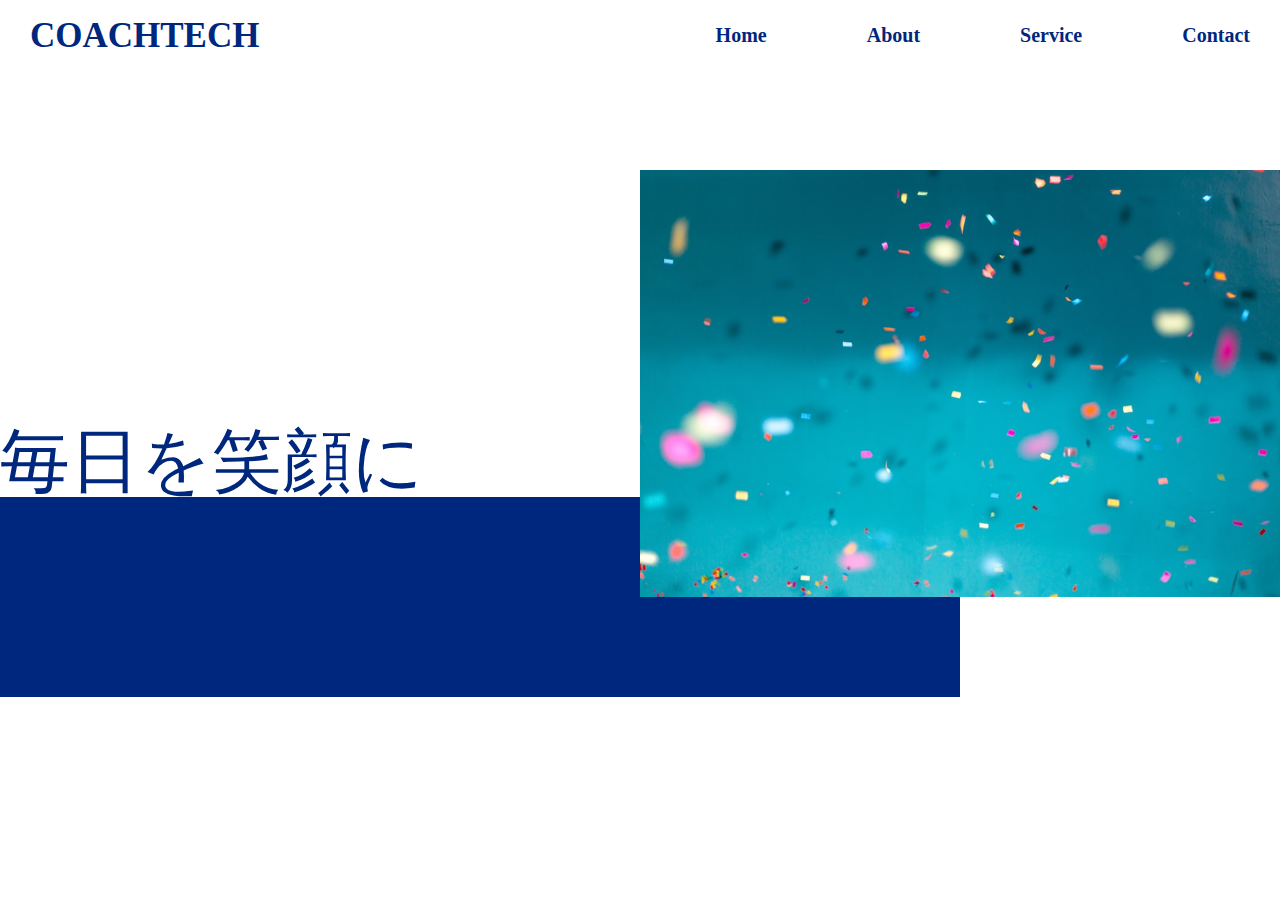
<file: 20220421tomita/modelanswer/CSS_answer/index.html>
<!DOCTYPE html>
<html lang="ja">

<head>
  <meta charset="UTF-8">
  <meta name="viewport" content="width=device-width, initial-scale=1.0">
  <title>株式会社estra</title>
  <link rel="stylesheet" href="css/style.css">
</head>

<body>
  <header class="header">
    <h1 class="header-ttl">
      <a class="header-ttl-link" href="#">COACHTECH</a>
    </h1>
    <nav class="header-nav">
      <ul class="header-nav-list">
        <li class="header-nav-item"><a class="header-nav-item-link" href="#">Home</a></li>
        <li class="header-nav-item"><a class="header-nav-item-link" href="#">About</a></li>
        <li class="header-nav-item"><a class="header-nav-item-link" href="#">Service</a></li>
        <li class="header-nav-item"><a class="header-nav-item-link" href="#">Contact</a></li>
      </ul>
    </nav>
    <div class="hamburger-menu">
      <span class="line-top"></span>
      <span class="line-middle"></span>
      <span class="line-bottom"></span>
    </div>
  </header>
  <main>
    <div class="eyecatch">
      <div class="eyecatch-img-container">
        <img class="eyecatch-img" src="img/firstview.jpeg" alt="eyecatch" />
      </div>
      <div class="bg-blue"></div>
      <p class="catch-copy">毎日を笑顔に</p>
    </div>
  </main>
</body>

</html>
</file>
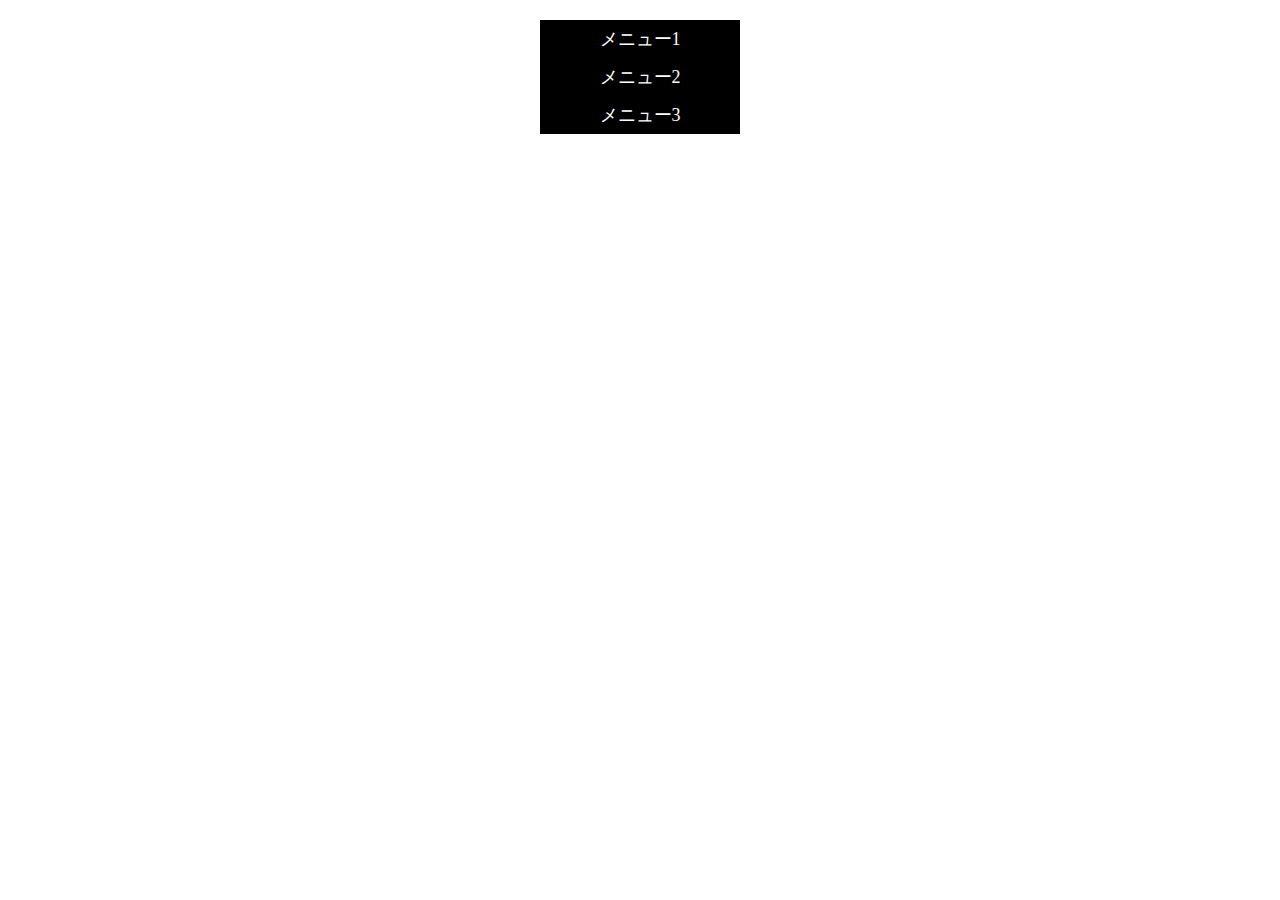
<file: index2.html>
<!DOCTYPE html>
<html lang="ja">

<head>
  <meta charset="UTF-8">
  <meta http-equiv="X-UA-Compatible" content="IE=edge">
  <meta name="viewport" content="width=device-width, initial-scale=1.0">
  <title>Document</title>

  <link rel="stylesheet" href="css/reset.css">
  <link rel="stylesheet" href="css/style3.css">
</head>

<body>
  <div class="accordion">
    <p class="menu">メニュー1</p>
    <div class="contents">コンテンツ1</div>
    <p class="menu">メニュー2</p>
    <div class="contents">コンテンツ2</div>
    <p class="menu">メニュー3</p>
    <div class="contents">コンテンツ3</div>
  </div>
  <script src="js/main2.js"></script>
</body>
</file>
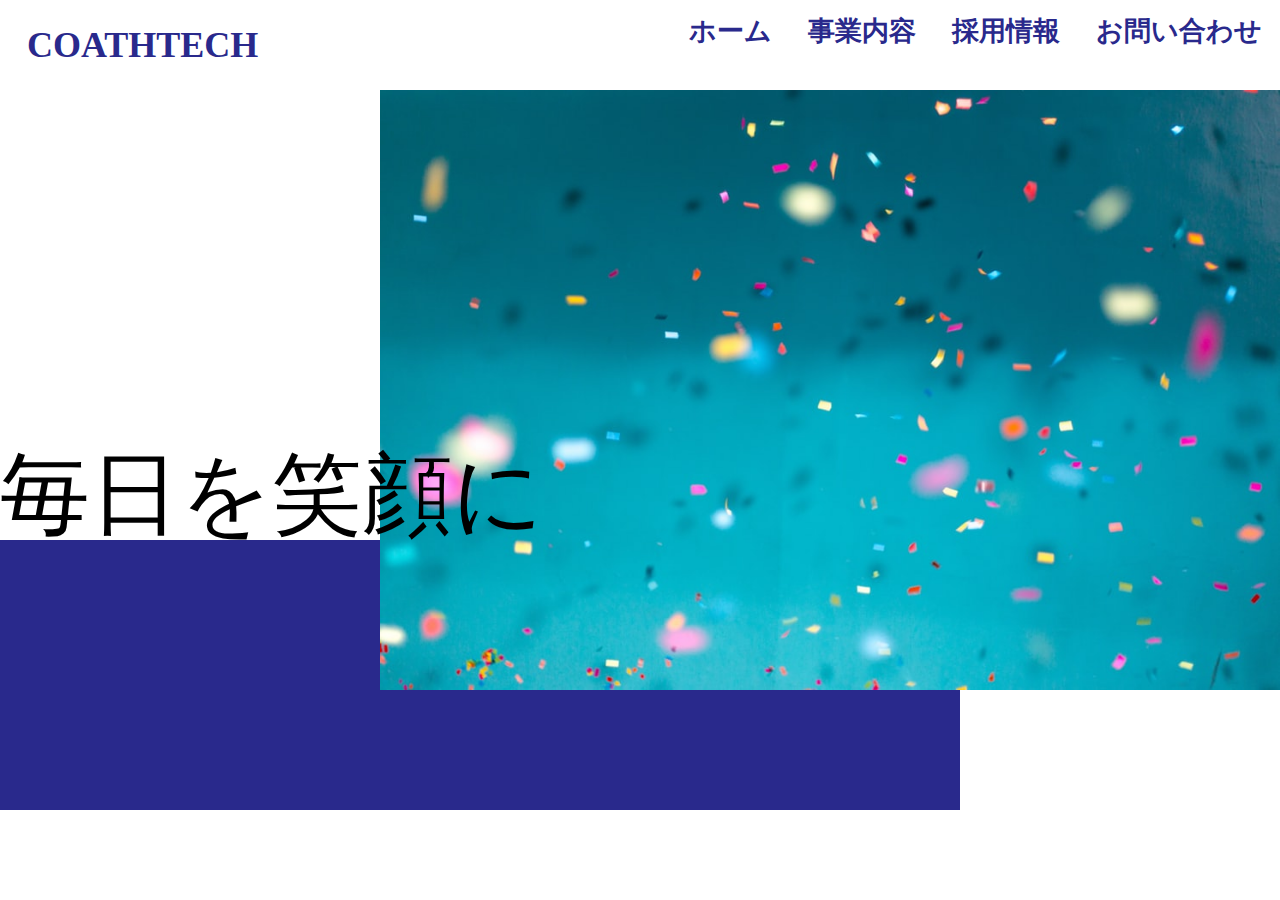
<file: 20220421tomita/css-ensyuu.html>
<!DOCTYPE html>
<html lang="en">

<head>
  <meta charset="UTF-8">
  <meta http-equiv="X-UA-Compatible" content="IE=edge">
  <meta name="viewport" content="width=device-width, initial-scale=1.0">
  <title>COATHTECH</title>
  <link rel="stylesheet" href="../20220421tomita/reset copy.css">
  <link rel="stylesheet" href="../20220421tomita/css-ensyuu.css">

</head>

<body>
  <h1>COATHTECH</h1>

  <ul class="navigation">
    <li class="home">ホーム</li>
    <li class="business">事業内容</li>
    <li class="adoption">採用情報</li>
    <li class="contact">お問い合わせ</li>
  </ul>

  <div class="box"></div>

  <div class="relative">
    <img class="first" src="../20220421tomita/firstview.jpeg/firstview.jpeg" alt="">
  </div>

    <p class="text">毎日を笑顔に</p>

</body>

</html>
</file>
<file: 20220421tomita/modelanswer/CSS_answer/css/style.css>
html, body, div, span, object, iframe,
h1, h2, h3, h4, h5, h6, p, blockquote, pre,
abbr, address, cite, code,
del, dfn, em, img, ins, kbd, q, samp,
small, strong, sub, sup, var,
b, i,
dl, dt, dd, ol, ul, li,
fieldset, form, label, legend,
table, caption, tbody, tfoot, thead, tr, th, td,
article, aside, canvas, details, figcaption, figure,
footer, header, hgroup, menu, nav, section, summary,
time, mark, audio, video {
  margin:0;
  padding:0;
  border:0;
  outline:0;
  font-size:100%;
  vertical-align:baseline;
  background:transparent;
}

body {
  line-height:1;
}

article,aside,details,figcaption,figure,
footer,header,hgroup,menu,nav,section {
  display:block;
}

nav ul {
  list-style:none;
}

blockquote, q {
  quotes:none;
}

blockquote:before, blockquote:after,
q:before, q:after {
  content:'';
  content:none;
}

a {
  margin:0;
  padding:0;
  font-size:100%;
  vertical-align:baseline;
  background:transparent;
}

/* change colours to suit your needs */
ins {
  background-color:#ff9;
  color:#000;
  text-decoration:none;
}

/* change colours to suit your needs */
mark {
  background-color:#ff9;
  color:#000;
  font-style:italic;
  font-weight:bold;
}

del {
  text-decoration: line-through;
}

abbr[title], dfn[title] {
  border-bottom:1px dotted;
  cursor:help;
}

table {
  border-collapse:collapse;
  border-spacing:0;
}

/* change border colour to suit your needs */
hr {
  display:block;
  height:1px;
  border:0;
  border-top:1px solid #cccccc;
  margin:1em 0;
  padding:0;
}

input, select {
  vertical-align:middle;
}

.header {
  display: flex;
  justify-content: space-between;
  align-items: center;
  height: 70px;
  padding: 0 30px;
}

.header-ttl {
  font-size: 35px;
}

.header-ttl-link {
  text-decoration: none;
  color: #00277e;
}

.header-nav-list {
  display: flex;
  justify-content: space-between;
  font-weight: bold;
}

.header-nav-item {
  list-style: none;
  font-size: 20px;
}

.header-nav-item:not(:last-of-type){
  margin-right: 100px;
}

.header-nav-item-link {
  text-decoration: none;
  color: #00277e;
}

.eyecatch {
  position: relative;
}

.eyecatch-img-container {
  width: 50%;
  margin: 100px 0 0 auto;
}

.eyecatch-img {
  width: 100%;
  height: 100%;
  display: block;
}

.bg-blue {
  background: #00277e;
  width: 75%;
  height: 200px;
  position: absolute;
  bottom: -100px;
  z-index: -1;
}

.catch-copy {
  position: absolute;
  bottom: 100px;
  font-size: 70px;
  color: #00277e;
}

.hamburger-menu {
  display: none;
}

@media screen and (max-width: 768px) {
  .header-nav {
    display: none;
  }

  .hamburger-menu {
    position: absolute;
    top: 0;
    right: 0;
    display: block;
    width: 35px;
    height: 35px;
  }

  .line-top,
  .line-middle,
  .line-bottom {
    display: block;
    width: 35px;
    height: 3px;
    background-color: #00277e;
    position: absolute;
    right: 30px;
    top: 35px;
  }

  .line-top {
    transform: translateY(-10px);
  }

  .line-bottom {
    transform: translateY(10px);
  }

  .eyecatch {
    height: calc(100vh - 70px);
  }

  .eyecatch-img-container {
    margin: 0 0 0 10%;
    width: 90%;
  }

  .bg-blue {
    width: 90%;
    bottom: 0;
  }

  .catch-copy {
    bottom: 50%;
    font-size: 55px;
    width: 100%;
    text-align: center;
  }
}
</file>
<file: css/style3.css>
.accordion{
  width: 200px;
  margin: 20px auto;
}

.menu{
  background-color: #000;
  color: white;
  font-size: 18px;
  padding: 10px;
  text-align: center;
  cursor: pointer;
}

.contents{
  text-align: center;
  height: 0;
  opacity: 0;
  transition-duration: 0.5s;
}

.contents.is-open{
  border: 1px solid black;
  padding: 10px;
  height: auto;
  opacity: 1;
}
</file>
<file: 20220421tomita/css-ensyuu.css>
h1 {
  display: inline-block;
  padding: 3vh 3vh;
  color: rgb(41, 41, 140);
  font-size: 4vh;
  font-weight: bold;
}

.navigation {
  display: flex;
  justify-content: flex-end;
  color: rgb(41, 41, 140);
  font-size: 3vh;
  font-weight: bold;
  list-style-type: none;
  float: right;

}

.home {
  padding: 1vh ;
  margin: 1vh 1vh;
}

.business {
  padding: 1vh;
  margin: 1vh 1vh;
}

.adoption {
  padding: 1vh;
  margin: 1vh 1vh;
}

.contact {
  padding: 1vh;
  margin: 1vh 1vh;
}


.relative {
  position: relative;
}

.first {
  display: block;
  margin: 0 0 0 auto;
  display: block;
  width: 100vh
}

.text {
  position: absolute;
  top: 50%;
  left: 0%;
  font-size: 10vh;
}

.box{
  position: absolute;
  top: 60%;
  left: 0%;
  width: 75%;
  height: 30%;
  background: rgb(41, 41, 140);
}
</file>
<file: 20220421tomita/reset copy.css>
/*
html5doctor.com Reset Stylesheet
v1.6.1
Last Updated: 2010-09-17
Author: Richard Clark - http://richclarkdesign.com
Twitter: @rich_clark
*/

html,
body,
div,
span,
object,
iframe,
h1,
h2,
h3,
h4,
h5,
h6,
p,
blockquote,
pre,
abbr,
address,
cite,
code,
del,
dfn,
em,
img,
ins,
kbd,
q,
samp,
small,
strong,
sub,
sup,
var,
b,
i,
dl,
dt,
dd,
ol,
ul,
li,
fieldset,
form,
label,
legend,
table,
caption,
tbody,
tfoot,
thead,
tr,
th,
td,
article,
aside,
canvas,
details,
figcaption,
figure,
footer,
header,
hgroup,
menu,
nav,
section,
summary,
time,
mark,
audio,
video {
  margin: 0;
  padding: 0;
  border: 0;
  outline: 0;
  font-size: 100%;
  vertical-align: baseline;
  background: transparent;
}

body {
  line-height: 1;
}

article,
aside,
details,
figcaption,
figure,
footer,
header,
hgroup,
menu,
nav,
section {
  display: block;
}

nav ul {
  list-style: none;
}

blockquote,
q {
  quotes: none;
}

blockquote:before,
blockquote:after,
q:before,
q:after {
  content: '';
  content: none;
}

a {
  margin: 0;
  padding: 0;
  font-size: 100%;
  vertical-align: baseline;
  background: transparent;
}

/* change colours to suit your needs */
ins {
  background-color: #ff9;
  color: #000;
  text-decoration: none;
}

/* change colours to suit your needs */
mark {
  background-color: #ff9;
  color: #000;
  font-style: italic;
  font-weight: bold;
}

del {
  text-decoration: line-through;
}

abbr[title],
dfn[title] {
  border-bottom: 1px dotted;
  cursor: help;
}

table {
  border-collapse: collapse;
  border-spacing: 0;
}

/* change border colour to suit your needs */
hr {
  display: block;
  height: 1px;
  border: 0;
  border-top: 1px solid #cccccc;
  margin: 1em 0;
  padding: 0;
}

input,
select {
  vertical-align: middle;
}
</file>
